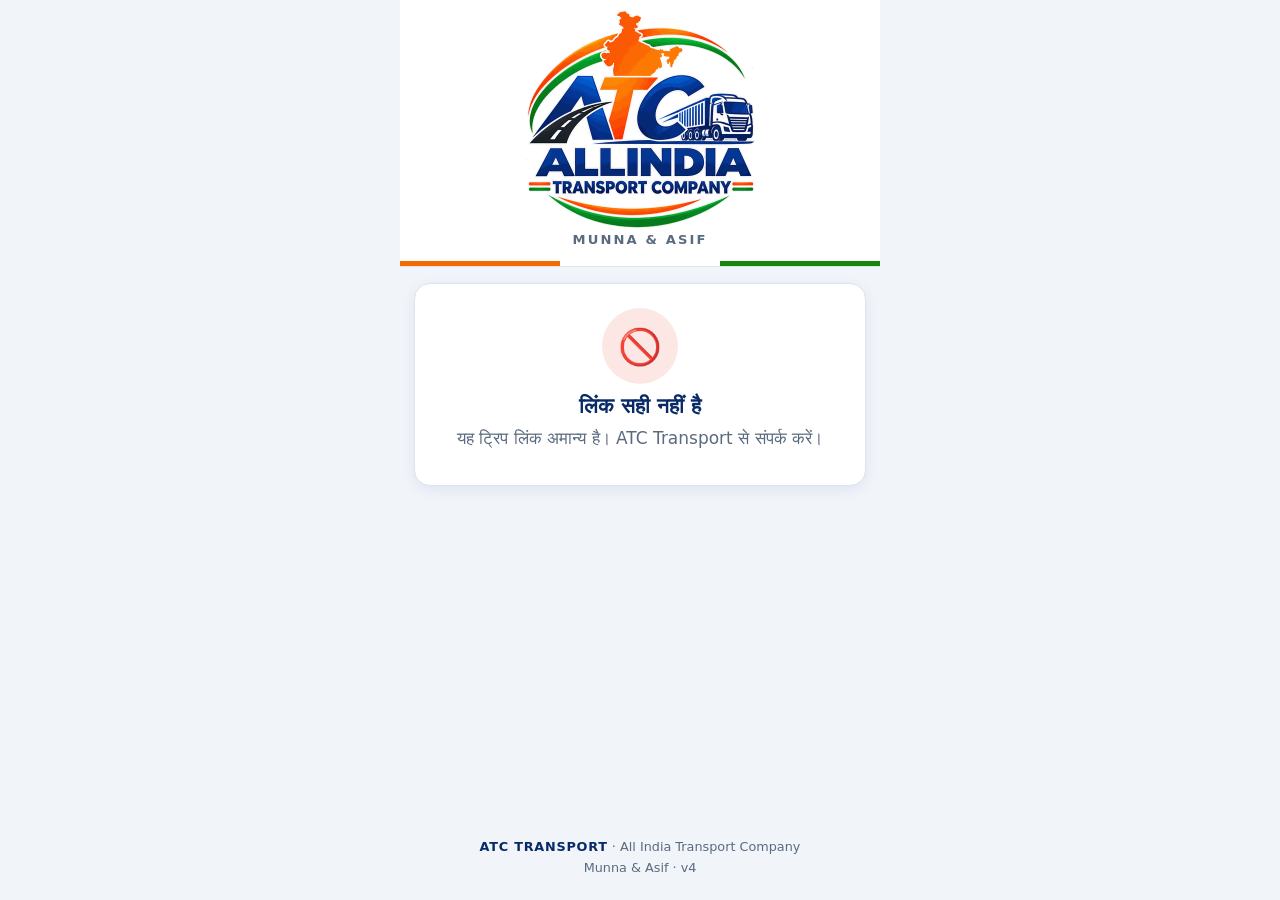
<file: track.html>
<!doctype html>
<html lang="hi">
<head>
<meta charset="utf-8">
<meta name="viewport" content="width=device-width, initial-scale=1, viewport-fit=cover">
<meta name="robots" content="noindex,nofollow">
<meta name="referrer" content="no-referrer">
<meta name="theme-color" content="#ffffff">
<meta name="mobile-web-app-capable" content="yes">
<meta name="apple-mobile-web-app-capable" content="yes">
<meta name="apple-mobile-web-app-title" content="ATC Transport">
<title>ATC Transport · Trip Details</title>
<link rel="manifest" id="manifestLink" href="manifest.json">
<link rel="icon" type="image/png" href="icons/favicon.png">
<link rel="apple-touch-icon" href="icons/apple-touch-icon.png">
<style>
:root{
  --blue:#0c3b8f; --blue-dark:#082a66; --orange:#f26a00; --green:#138808;
  --ink:#12263f; --soft:#5b6b7f; --line:#dde3ec; --bg:#f1f4f9; --card:#fff;
  --amber:#ffd23f; --danger:#c8342b; --warn:#e07b00;
  --font: system-ui,-apple-system,"Segoe UI",Roboto,"Noto Sans","Noto Sans Devanagari",Arial,sans-serif;
}
*{box-sizing:border-box}
html,body{margin:0;padding:0}
body{font-family:var(--font);background:var(--bg);color:var(--ink);font-size:17px;line-height:1.45;-webkit-text-size-adjust:100%}
[hidden]{display:none!important}
.app{max-width:480px;margin:0 auto;min-height:100vh;min-height:100dvh;display:flex;flex-direction:column;background:var(--bg)}

/* ---------- header ---------- */
.top{background:#fff;text-align:center;padding:calc(10px + env(safe-area-inset-top,0px)) 16px 12px}
.top img{display:block;margin:0 auto;width:min(58vw,230px);height:auto}
.top .owners{margin-top:2px;font-size:.82rem;letter-spacing:.16em;color:var(--soft);font-weight:700;text-transform:uppercase}
.tricolor{height:6px;background:linear-gradient(90deg,var(--orange) 0 33.3%,#fff 33.3% 66.6%,var(--green) 66.6% 100%);border-bottom:1px solid var(--line)}

main{padding:16px 14px 8px;display:grid;gap:14px;align-content:start;flex:1}
.card{background:var(--card);border:1px solid var(--line);border-radius:16px;box-shadow:0 4px 14px rgba(12,59,143,.08);overflow:hidden}
.pad{padding:24px 18px}
.center{text-align:center}
h2{margin:0 0 6px;font-size:1.3rem;line-height:1.25;color:var(--blue-dark)}
p{margin:0 0 10px}
.muted{color:var(--soft)}
.small{font-size:.86rem}

/* ---------- buttons ---------- */
.btn{display:block;width:100%;min-height:54px;font:inherit;font-size:1.05rem;font-weight:800;border:0;border-radius:14px;padding:14px 16px;cursor:pointer;color:#fff;background:var(--blue);box-shadow:0 4px 0 rgba(0,0,0,.15)}
.btn:active{transform:translateY(2px);box-shadow:0 2px 0 rgba(0,0,0,.15)}
.btn.green{background:var(--green)}
.btn:disabled{opacity:.55}

/* ---------- loader / info ---------- */
.spin{width:42px;height:42px;border-radius:50%;border:4px solid #dfe6f1;border-top-color:var(--blue);margin:8px auto 14px;animation:sp 0.9s linear infinite}
@keyframes sp{to{transform:rotate(360deg)}}
@media (prefers-reduced-motion:reduce){.spin{animation-duration:3s}}
.bigicon{width:76px;height:76px;margin:0 auto 10px;border-radius:50%;display:grid;place-items:center;font-size:2.2rem;background:#e8f0fe}
.bigicon.bad{background:#fde7e5}.bigicon.ok{background:#dff3e3}.bigicon.warn{background:#fff0dc}

/* ---------- direct gate ---------- */
.gate-msg{margin:12px 0 0;font-weight:700;min-height:1.4em;font-size:.95rem}
.gate-msg.wait{color:var(--blue)}.gate-msg.warn{color:var(--warn)}.gate-msg.bad{color:var(--danger)}
.denied{margin-top:16px;border:2px solid var(--danger);background:#fff3f2;border-radius:12px;padding:14px;text-align:left}
.denied b{color:var(--danger)}
.denied ol{margin:8px 0 12px 20px;padding:0}
.denied li{margin:4px 0;font-size:.9rem}

/* ---------- trip details ---------- */
.lbl{font-size:.78rem;font-weight:800;letter-spacing:.06em;color:var(--soft);text-transform:uppercase}
.lbl small{display:block;text-transform:none;letter-spacing:0;font-weight:600;font-size:.74rem}
.vehicle{padding:18px 16px 16px;text-align:center}

/* HSRP Number Plate */
.plate-hsrp{display:inline-flex;align-items:center;margin-top:8px;background:var(--amber);color:#111;border:3px solid #111;border-radius:10px;overflow:hidden;box-shadow:0 3px 10px rgba(0,0,0,.15)}
.hsrp-ind{background:#0a2566;color:#fff;width:26dp;padding:6px 0;display:flex;flex-direction:column;align-items:center;justify-content:center;padding:0 5px}
.hsrp-ind .holo{width:8px;height:8px;background:#67e8f9;border-radius:50%;margin-bottom:2px}
.hsrp-ind .ind-txt{font-size:8px;font-weight:900;line-height:1}
.hsrp-num{padding:6px 16px;font-weight:900;font-size:clamp(1.4rem,7vw,2rem);letter-spacing:.08em;font-family:"Arial Black",Impact,sans-serif}

.stbadge{display:inline-block;margin-top:12px;padding:5px 14px;border-radius:999px;font-weight:800;font-size:.88rem;background:#e9eef6;color:#33475f}
.stbadge.transit{background:#fff0cc;color:#7a5200}.stbadge.done{background:#dff3e3;color:#0b6420}

.route{padding:16px 16px 14px}
.stop{display:grid;grid-template-columns:34px 1fr;gap:12px;position:relative}
.stop+.stop{margin-top:16px}
.stop .pin{width:34px;height:34px;border-radius:50%;display:grid;place-items:center;font-size:1.05rem;color:#fff;z-index:1}
.stop.from .pin{background:var(--blue)}.stop.to .pin{background:var(--orange)}
.stop.from::after{content:"";position:absolute;left:16px;top:34px;bottom:-16px;width:2px;background:repeating-linear-gradient(to bottom,var(--blue) 0 5px,transparent 5px 10px)}
.stop .v{font-size:1.25rem;font-weight:800;color:var(--blue-dark);word-break:break-word;line-height:1.25}

.grid2{display:grid;grid-template-columns:1fr 1fr}
.cell{padding:14px 16px;border-top:1px solid var(--line);min-width:0}
.cell:nth-child(odd){border-right:1px solid var(--line)}
.cell.full{grid-column:1/-1;border-right:0}
.cell .v{font-size:1.05rem;font-weight:800;word-break:break-word;margin-top:2px}
.note{background:#fff7e0;border:2px solid #f2c94c;border-radius:16px;padding:14px 16px}
.note .v{font-size:1.05rem;font-weight:700;word-break:break-word;margin-top:4px}

.foot{text-align:center;padding:18px 16px calc(22px + env(safe-area-inset-bottom,0px));color:var(--soft);font-size:.8rem;line-height:1.6}
.foot b{color:var(--blue-dark);letter-spacing:.06em}
</style>
</head>
<body>
<div class="app">

  <header>
    <div class="top">
      <img src="icons/atc-logo.png" alt="ATC - All India Transport Company" width="230" height="218" onerror="this.onerror=null; this.src='https://atctransport.in/icons/atc-logo.png'">
      <div class="owners">Munna &amp; Asif</div>
    </div>
    <div class="tricolor"></div>
  </header>

  <main>
    <noscript><div class="card pad center"><b>इस पेज को चलाने के लिए JavaScript चालू करें।</b></div></noscript>

    <!-- 1. लोडिंग स्क्रीन -->
    <section id="sLoading" class="card pad center">
      <div class="spin" aria-hidden="true"></div>
      <div class="muted">ट्रिप लोड हो रही है…</div>
    </section>

    <!-- 2. ऑटोमैटिक अनुमति गेट (कोई 1-2-3 स्टेप्स नहीं, सीधे कनेक्ट) -->
    <section id="sGate" class="card pad center" hidden>
      <div class="spin" id="gateSpin" aria-hidden="true"></div>
      <h2 id="gateTitle">ट्रिप कनेक्ट हो रही है…</h2>
      <p class="muted" id="gateSub">कृपया स्क्रीन पर आए पॉपअप में <b>Allow (अनुमति दें)</b> चुनें</p>

      <button class="btn green" id="btnAllow" style="margin-top:10px" hidden>आगे बढ़ें (Continue)</button>
      <div class="gate-msg" id="gateMsg" role="status"></div>

      <!-- सिर्फ तभी दिखेगा जब ड्राइवर गलती से Block कर दे -->
      <div class="denied" id="gateDenied" hidden>
        <b>लोकेशन बंद है। ट्रिप देखने के लिए इसे चालू करें:</b>
        <ol>
          <li>ब्राउज़र के ऊपर एड्रेस बार में <b>🔒 (या ⓘ)</b> दबाएँ।</li>
          <li><b>Permissions / Location</b> में जाकर <b>Allow</b> करें।</li>
          <li>नीचे <b>पुनः प्रयास करें</b> दबाएँ।</li>
        </ol>
        <button class="btn" id="btnRetry">पुनः प्रयास करें (Retry)</button>
      </div>
    </section>

    <!-- 3. ट्रिप डिटेल्स (अनुमति मिलते ही तुरंत खुलेगी - कोई जासूसी वाला बैनर नहीं) -->
    <div id="sTrip" hidden style="display:none">

      <!-- HSRP नंबर प्लेट -->
      <section class="card vehicle" aria-label="Gaadi">
        <div class="lbl">गाड़ी नंबर<small>Vehicle number</small></div>
        <div class="plate-hsrp">
          <div class="hsrp-ind"><div class="holo"></div><div class="ind-txt">IND</div></div>
          <div class="hsrp-num" id="plate">—</div>
        </div><br>
        <span class="stbadge" id="stBadge">—</span>
      </section>

      <!-- रूट -->
      <section class="card route" aria-label="Route">
        <div class="stop from">
          <span class="pin">⬆</span>
          <div><div class="lbl">कहाँ से (Loading)<small>Maal yahan se bharna hai</small></div><div class="v" id="stFrom">—</div></div>
        </div>
        <div class="stop to">
          <span class="pin">⬇</span>
          <div><div class="lbl">कहाँ तक (Delivery)<small>Maal yahan pahunchana hai</small></div><div class="v" id="stTo">—</div></div>
        </div>
      </section>

      <!-- डिटेल्स ग्रिड -->
      <section class="card" aria-label="Details">
        <div class="grid2" id="cells"></div>
      </section>

      <!-- खास निर्देश -->
      <section class="note" id="noteBox" hidden>
        <div class="lbl">खास निर्देश<small>Remarks / Instructions</small></div>
        <div class="v" id="noteText"></div>
      </section>
    </div>

    <!-- 4. इन्फो स्क्रीन्स -->
    <section id="sInfo" class="card pad center" hidden>
      <div class="bigicon" id="infoIcon" aria-hidden="true">ℹ️</div>
      <h2 id="infoTitle"></h2>
      <p id="infoText" class="muted"></p>
      <button class="btn" id="btnInfoRetry" hidden>दोबारा कोशिश करें</button>
    </section>
  </main>

  <footer class="foot">
    <b>ATC TRANSPORT</b> · All India Transport Company<br>
    Munna &amp; Asif · <span>v4</span>
  </footer>
</div>

<script src="config.js?v=3"></script>
<script src="common.js?v=3"></script>
<script>
(function () {
  const U = window.TAB, cfg = U.cfg;
  const $ = function (id) { return document.getElementById(id); };

  function getDevice() {
    let d = '';
    try { d = localStorage.getItem('atc_device') || ''; } catch (e) { }
    if (!/^[A-Za-z0-9]{16,40}$/.test(d)) {
      const a = new Uint8Array(16);
      (window.crypto || window.msCrypto).getRandomValues(a);
      d = Array.prototype.map.call(a, function (b) { return ('0' + b.toString(16)).slice(-2); }).join('');
      try { localStorage.setItem('atc_device', d); } catch (e) { }
    }
    return d;
  }
  const device = getDevice();

  const LAST_KEY = 'atc_last_token';
  let token = new URLSearchParams(location.search).get('t') || '';
  if (!token) { try { token = localStorage.getItem(LAST_KEY) || ''; } catch (e) { } }

  const INTERVAL = Math.max(10, Number(cfg.PING_INTERVAL_SEC) || 30) * 1000;
  const QUEUE_KEY = 'atc_driver_queue_' + token.slice(0, 12);

  let trip = null, unlocked = false;
  let watchId = null, timer = null, wakeLock = null, resumeTimer = null, firstFixTimer = null, permObj = null;
  let active = false, sending = false, polling = false, paused = false;
  let lastFix = null, lastQueuedTs = 0;
  let queue = loadQueue();

  if ('serviceWorker' in navigator) {
    window.addEventListener('load', function () { navigator.serviceWorker.register('sw.js').catch(function () {}); });
  }

  function screen(id) {
    ['sLoading', 'sGate', 'sInfo'].forEach(function (s) { $(s).hidden = (s !== id); });
    const t = (id === 'sTrip');
    $('sTrip').hidden = !t;
    $('sTrip').style.display = t ? 'grid' : 'none';
    $('sTrip').style.gap = '14px';
  }

  function info(icon, kind, title, text, retry) {
    stopLocal(); clearInterval(resumeTimer);
    $('infoIcon').textContent = icon;
    $('infoIcon').className = 'bigicon ' + (kind || '');
    $('infoTitle').textContent = title;
    $('infoText').textContent = text || '';
    $('btnInfoRetry').hidden = !retry;
    screen('sInfo');
  }

  function setGate(msg, kind) {
    const g = $('gateMsg');
    g.textContent = msg || '';
    g.className = 'gate-msg ' + (kind || '');
  }

  function showDenied(v) {
    $('gateDenied').hidden = !v;
    $('gateSpin').hidden = !!v;
    $('gateTitle').hidden = !!v;
    $('gateSub').hidden = !!v;
    $('btnAllow').hidden = !v;
    if (v) setGate('', '');
  }

  function loadQueue() {
    try { return JSON.parse(localStorage.getItem(QUEUE_KEY) || '[]'); } catch (e) { return []; }
  }
  function saveQueue() {
    try { localStorage.setItem(QUEUE_KEY, JSON.stringify(queue.slice(-300))); } catch (e) { }
  }

  function fmtPlate(v) {
    const s = String(v || '').toUpperCase().replace(/\s+/g, '');
    const m = s.match(/^([A-Z]{2})(\d{1,2})([A-Z]{1,3})(\d{1,4})$/);
    return m ? m.slice(1).join(' ') : s;
  }

  function renderTrip() {
    $('plate').textContent = fmtPlate(trip.vehicleNo);
    $('stFrom').textContent = trip.loadingLocation || '—';
    $('stTo').textContent = trip.deliveryLocation || '—';
    const b = $('stBadge');
    if (trip.status === 'In Transit') { b.textContent = 'Trip चालू है (In Transit)'; b.className = 'stbadge transit'; }
    else if (trip.status === 'Delivered') { b.textContent = 'Trip पूर्ण (Delivered)'; b.className = 'stbadge done'; }
    else { b.textContent = 'लोडिंग हो रही है'; b.className = 'stbadge'; }

    const cells = [
      ['माल', 'Material', trip.material],
      ['पार्टी', 'Party', trip.partyName],
      ['ड्राइवर', 'Driver', trip.driverName],
      ['ट्रिप ID', 'Trip ID', trip.tripId]
    ].filter(function (c) { return c[2]; });
    $('cells').innerHTML = cells.map(function (c) {
      return '<div class="cell"><div class="lbl">' + U.esc(c[0]) + '<small>' + U.esc(c[1]) + '</small></div>' +
        '<div class="v">' + U.esc(c[2]) + '</div></div>';
    }).join('');

    $('noteBox').hidden = !trip.remarks;
    $('noteText').textContent = trip.remarks || '';
  }

  function clearTripDom() {
    ['plate', 'stFrom', 'stTo', 'stBadge', 'noteText'].forEach(function (i) { $(i).textContent = ''; });
    $('cells').innerHTML = '';
    $('noteBox').hidden = true;
    trip = null;
  }

  function unlock(t) {
    trip = t;
    renderTrip();
    if (!unlocked) {
      unlocked = true;
      clearTimeout(firstFixTimer);
      screen('sTrip');
    }
  }

  function lockAgain(denied) {
    stopLocal();
    unlocked = false;
    clearTripDom();
    screen('sGate');
    showDenied(!!denied);
  }

  async function load() {
    screen('sLoading');
    if (!/^[A-Za-z0-9]{32,64}$/.test(token)) {
      info('🚫', 'bad', 'लिंक सही नहीं है', 'यह ट्रिप लिंक अमान्य है। ATC Transport से संपर्क करें।'); return;
    }
    let r;
    try { r = await U.api('getTrip', { token: token, deviceId: device }); }
    catch (e) { info('📡', 'warn', 'इंटरनेट समस्या', 'नेटवर्क चेक करके दोबारा प्रयास करें।', true); return; }

    if (!r || !r.ok) {
      info('🚫', 'bad', 'लिंक अमान्य है', 'यह लिंक समाप्त हो चुका है।');
      return;
    }
    try { localStorage.setItem(LAST_KEY, token); } catch (e) { }

    if (r.trip.status === 'Delivered') { info('✅', 'ok', 'Trip पूरी हो चुकी है', 'धन्यवाद!'); return; }
    if (r.trip.trackingState === 'Stopped') { showPausedInfo(); return; }
    proceed();
  }

  function showPausedInfo() {
    info('⏸️', 'warn', 'ट्रिप अभी रोकी गई है', 'ATC ऑफिस से ट्रिप रोकी गई है। चालू होते ही पेज अपने आप अपडेट हो जाएगा।');
    startResumePoll();
  }

  async function permState() {
    try {
      if (navigator.permissions && navigator.permissions.query) {
        permObj = await navigator.permissions.query({ name: 'geolocation' });
        permObj.onchange = onPermChange;
        return permObj.state;
      }
    } catch (e) { }
    return 'unknown';
  }

  function onPermChange() {
    if (!permObj) return;
    if (permObj.state === 'denied') lockAgain(true);
    else if (permObj.state === 'granted' && !active && !paused) { showDenied(false); startTracking(); }
  }

  // 🚀 सीधे ऑटो-ट्रिगर (कोई 1-2-3 स्टेप्स नहीं)
  async function proceed() {
    screen('sGate');
    showDenied(false);
    setGate('', '');

    if (!window.isSecureContext) {
      setGate('यह पेज HTTPS पर नहीं खुला है।', 'bad');
      return;
    }
    if (!navigator.geolocation) {
      setGate('इस ब्राउज़र में लोकेशन सपोर्ट नहीं है।', 'bad');
      return;
    }

    const st = await permState();
    if (st === 'denied') {
      showDenied(true);
      return;
    }

    // सीधे ब्राउज़र का Allow पॉपअप खोलो!
    startTracking();
  }

  function startTracking() {
    if (active) return;
    active = true; paused = false;
    $('btnAllow').hidden = true;

    clearTimeout(firstFixTimer);
    firstFixTimer = setTimeout(function () {
      if (!unlocked) {
        $('btnAllow').hidden = false;
        setGate('कृपया स्क्रीन पर Allow दबाएं ', 'warn');
      }
    }, 15000);

    watchId = navigator.geolocation.watchPosition(onPos, onGeoError, { enableHighAccuracy: true, maximumAge: 5000, timeout: 30000 });
    timer = setInterval(tick, INTERVAL);
    requestWakeLock();
    if (queue.length) flush();
  }

  function onGeoError(err) {
    if (err.code === 1) { lockAgain(true); return; }
    if (!unlocked) {
      $('btnAllow').hidden = false;
      setGate(' सिग्नल कमजोर है, थोड़ा इंतज़ार करें…', 'warn');
    }
  }

  function onPos(pos) {
    const c = pos.coords;
    lastFix = { lat: c.latitude, lng: c.longitude, acc: Math.round(c.accuracy), speed: c.speed, ts: pos.timestamp || Date.now() };
    if (!lastQueuedTs) tick();
  }

  function tick() {
    if (!active) return;
    if (lastFix && lastFix.ts > lastQueuedTs) enqueue(lastFix);
    else if (!polling && navigator.geolocation) {
      polling = true;
      navigator.geolocation.getCurrentPosition(function (pos) {
        polling = false; onPos(pos);
        if (lastFix.ts > lastQueuedTs) enqueue(lastFix);
      }, function () { polling = false; }, { enableHighAccuracy: true, maximumAge: 0, timeout: 20000 });
    }
  }

  function enqueue(fix) {
    lastQueuedTs = fix.ts;
    queue.push({ lat: fix.lat, lng: fix.lng, acc: fix.acc, speed: fix.speed, ts: fix.ts });
    if (queue.length > 300) queue.splice(0, queue.length - 300);
    saveQueue();
    flush();
  }

  async function flush() {
    if (sending || !queue.length) return;
    sending = true;
    const batch = queue.slice(0, 50);
    try {
      const r = await U.api('postLocations', { token: token, deviceId: device, points: batch });
      if (r && r.ok) {
        queue.splice(0, batch.length); saveQueue();
        if (r.trip) unlock(r.trip);
      } else if (r && r.error === 'TRIP_CLOSED') {
        queue = []; saveQueue(); unlocked = false; clearTripDom();
        info('✅', 'ok', 'Trip पूरी हो चुकी है', 'धन्यवाद!'); sending = false; return;
      } else if (r && r.error === 'TRACKING_STOPPED') {
        queue = []; saveQueue(); stopLocal();
        showPausedInfo();
        sending = false; return;
      } else if (r && r.error === 'NO_VALID_POINTS') {
        queue.splice(0, batch.length); saveQueue();
      }
    } catch (e) { }
    sending = false;
    if (queue.length && active && !document.hidden) setTimeout(flush, 1500);
  }

  function stopLocal() {
    active = false;
    if (watchId !== null) { try { navigator.geolocation.clearWatch(watchId); } catch (e) { } watchId = null; }
    clearInterval(timer); timer = null;
    clearTimeout(firstFixTimer);
    releaseWakeLock();
    lastQueuedTs = 0;
  }

  function startResumePoll() {
    paused = true;
    clearInterval(resumeTimer);
    resumeTimer = setInterval(checkResume, 30000);
  }
  async function checkResume() {
    try {
      const r = await U.api('getTrip', { token: token, deviceId: device });
      if (!r || !r.ok) return;
      if (r.trip.status === 'Delivered') { clearInterval(resumeTimer); unlocked = false; clearTripDom(); info('✅', 'ok', 'Trip पूर्ण', 'धन्यवाद!'); return; }
      if (r.trip.trackingState !== 'Stopped') {
        clearInterval(resumeTimer); paused = false;
        if (unlocked) startTracking(); else proceed();
      }
    } catch (e) { }
  }

  async function requestWakeLock() {
    try {
      if ('wakeLock' in navigator && active && !wakeLock) {
        wakeLock = await navigator.wakeLock.request('screen');
        wakeLock.addEventListener('release', function () { wakeLock = null; });
      }
    } catch (e) { wakeLock = null; }
  }
  function releaseWakeLock() { try { if (wakeLock) wakeLock.release(); } catch (e) { } wakeLock = null; }

  document.addEventListener('visibilitychange', function () {
    if (document.hidden) return;
    if (!active) return;
    requestWakeLock();
    tick(); flush();
  });
  window.addEventListener('online', function () { if (queue.length) flush(); });

  $('btnAllow').addEventListener('click', function () { startTracking(); });
  $('btnRetry').addEventListener('click', function () { showDenied(false); proceed(); });
  $('btnInfoRetry').addEventListener('click', load);

  load();
})();
</script>
</body>
</html>
</file>
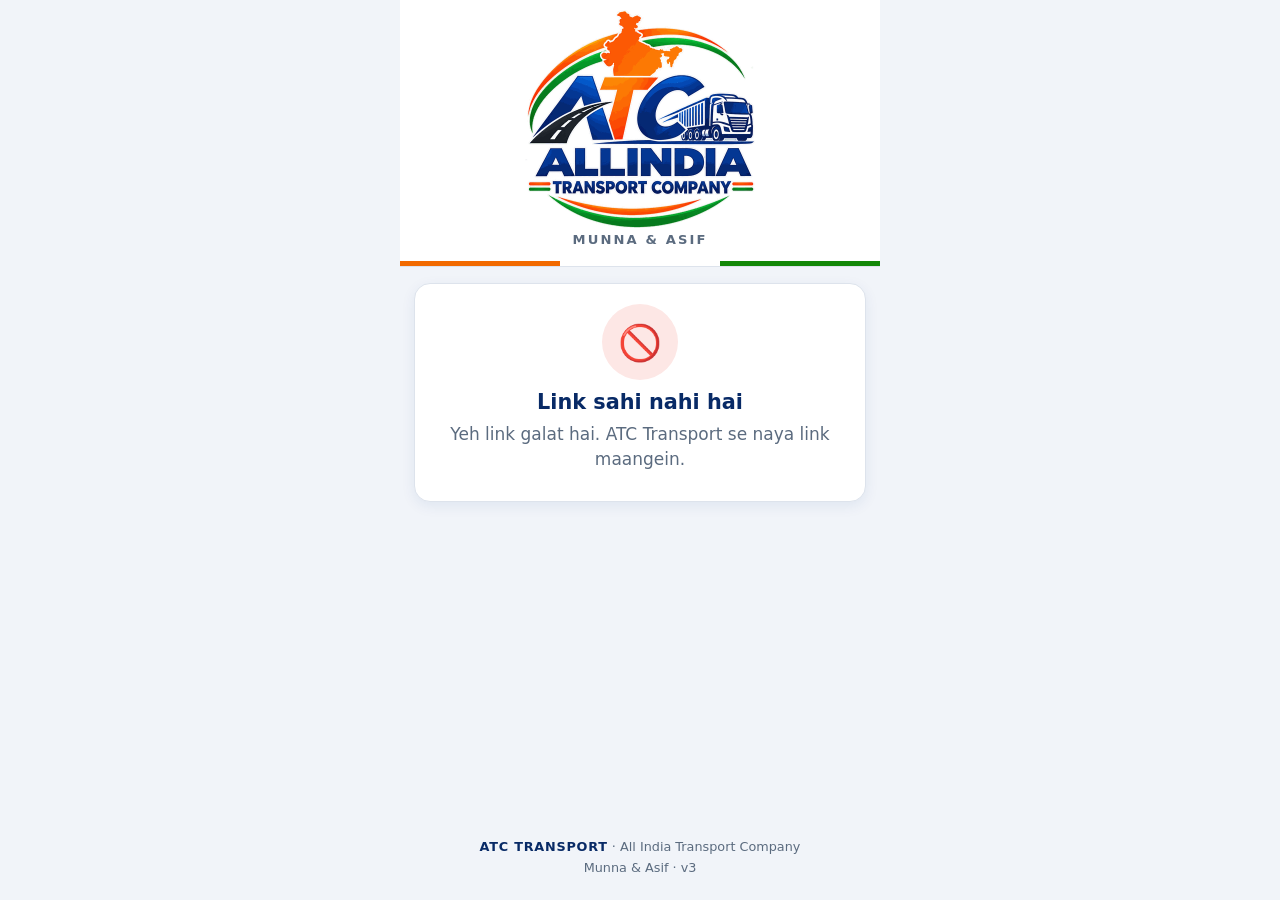
<file: atc-website/track.html>
<!doctype html>
<html lang="hi">
<head>
<meta charset="utf-8">
<meta name="viewport" content="width=device-width, initial-scale=1, viewport-fit=cover">
<meta name="robots" content="noindex,nofollow">
<meta name="referrer" content="no-referrer">
<meta name="theme-color" content="#ffffff">
<meta name="mobile-web-app-capable" content="yes">
<meta name="apple-mobile-web-app-capable" content="yes">
<meta name="apple-mobile-web-app-title" content="ATC Transport">
<title>ATC Transport · Trip Details</title>
<link rel="manifest" id="manifestLink" href="manifest.json">
<link rel="icon" type="image/png" href="icons/favicon.png">
<link rel="apple-touch-icon" href="icons/apple-touch-icon.png">
<style>
/* Is page ki poori styling yahin hai (style.css par nirbhar nahi), taaki purani cached file se kharab na ho */
:root{
  --blue:#0c3b8f; --blue-dark:#082a66; --orange:#f26a00; --green:#138808;
  --ink:#12263f; --soft:#5b6b7f; --line:#dde3ec; --bg:#f1f4f9; --card:#fff;
  --amber:#ffd23f; --danger:#c8342b; --warn:#e07b00;
  --font: system-ui,-apple-system,"Segoe UI",Roboto,"Noto Sans","Noto Sans Devanagari",Arial,sans-serif;
}
*{box-sizing:border-box}
html,body{margin:0;padding:0}
body{font-family:var(--font);background:var(--bg);color:var(--ink);font-size:17px;line-height:1.45;-webkit-text-size-adjust:100%}
[hidden]{display:none!important}
.app{max-width:480px;margin:0 auto;min-height:100vh;min-height:100dvh;display:flex;flex-direction:column;background:var(--bg)}

/* ---------- header ---------- */
.top{background:#fff;text-align:center;padding:calc(10px + env(safe-area-inset-top,0px)) 16px 12px}
.top img{display:block;margin:0 auto;width:min(58vw,230px);height:auto}
.top .owners{margin-top:2px;font-size:.82rem;letter-spacing:.16em;color:var(--soft);font-weight:700;text-transform:uppercase}
.tricolor{height:6px;background:linear-gradient(90deg,var(--orange) 0 33.3%,#fff 33.3% 66.6%,var(--green) 66.6% 100%);border-bottom:1px solid var(--line)}

main{padding:16px 14px 8px;display:grid;gap:14px;align-content:start;flex:1}
.card{background:var(--card);border:1px solid var(--line);border-radius:16px;box-shadow:0 4px 14px rgba(12,59,143,.08);overflow:hidden}
.pad{padding:20px 18px}
.center{text-align:center}
h2{margin:0 0 6px;font-size:1.3rem;line-height:1.25;color:var(--blue-dark)}
p{margin:0 0 10px}
.muted{color:var(--soft)}
.small{font-size:.86rem}

/* ---------- buttons ---------- */
.btn{display:block;width:100%;min-height:58px;font:inherit;font-size:1.1rem;font-weight:800;border:0;border-radius:14px;padding:14px 16px;cursor:pointer;color:#fff;background:var(--green);box-shadow:0 4px 0 rgba(0,0,0,.18)}
.btn:active{transform:translateY(2px);box-shadow:0 2px 0 rgba(0,0,0,.18)}
.btn.blue{background:var(--blue)}
.btn.light{background:#fff;color:var(--blue);border:2px solid var(--blue);box-shadow:none;min-height:50px}
.btn:disabled{opacity:.55}

/* ---------- loader / info ---------- */
.spin{width:38px;height:38px;border-radius:50%;border:4px solid #dfe6f1;border-top-color:var(--blue);margin:6px auto 12px;animation:sp 0.9s linear infinite}
@keyframes sp{to{transform:rotate(360deg)}}
@media (prefers-reduced-motion:reduce){.spin{animation-duration:3s}}
.bigicon{width:76px;height:76px;margin:0 auto 10px;border-radius:50%;display:grid;place-items:center;font-size:2.2rem;background:#e8f0fe}
.bigicon.bad{background:#fde7e5}.bigicon.ok{background:#dff3e3}.bigicon.warn{background:#fff0dc}

/* ---------- location gate ---------- */
.steps{list-style:none;margin:14px 0 18px;padding:0;display:grid;gap:10px;text-align:left}
.steps li{display:grid;grid-template-columns:34px 1fr;gap:12px;align-items:start;background:#f6f8fc;border:1px solid var(--line);border-radius:12px;padding:10px 12px}
.steps .n{width:34px;height:34px;border-radius:50%;background:var(--blue);color:#fff;font-weight:800;display:grid;place-items:center}
.gate-msg{margin:12px 0 0;font-weight:700;min-height:1.4em}
.gate-msg.wait{color:var(--blue)}.gate-msg.warn{color:var(--warn)}.gate-msg.bad{color:var(--danger)}
.denied{margin-top:16px;border:2px solid var(--danger);background:#fff3f2;border-radius:12px;padding:14px;text-align:left}
.denied b{color:var(--danger)}
.denied ol{margin:8px 0 12px 20px;padding:0}
.denied li{margin:4px 0}
.privacy{margin-top:14px;font-size:.84rem;color:var(--soft)}

/* ---------- trip screen ---------- */
.live{display:flex;gap:10px;align-items:center;border-radius:14px;padding:12px 14px;font-weight:800;font-size:.98rem;background:#e3f5e7;color:#0b6420;border:1px solid #bfe5c7}
.live i{width:12px;height:12px;border-radius:50%;background:var(--green);flex:none;animation:pl 1.8s infinite}
.live.warn{background:#fff1de;color:#8a4a00;border-color:#f4d3a6}.live.warn i{background:var(--warn);animation:none}
.live.bad{background:#fde7e5;color:#8f1d16;border-color:#f3c0bb}.live.bad i{background:var(--danger);animation:none}
.live.idle{background:#e9eef6;color:#33475f;border-color:var(--line)}.live.idle i{background:#8a98ab;animation:none}
@keyframes pl{0%{box-shadow:0 0 0 0 rgba(19,136,8,.5)}70%{box-shadow:0 0 0 12px rgba(19,136,8,0)}100%{box-shadow:0 0 0 0 rgba(19,136,8,0)}}
@media (prefers-reduced-motion:reduce){.live i{animation:none}}

.lbl{font-size:.78rem;font-weight:800;letter-spacing:.06em;color:var(--soft);text-transform:uppercase}
.lbl small{display:block;text-transform:none;letter-spacing:0;font-weight:600;font-size:.74rem}
.vehicle{padding:18px 16px 16px;text-align:center}
.plate{display:inline-block;margin-top:8px;background:var(--amber);color:#111;border:3px solid #111;border-radius:10px;padding:6px 18px;font-weight:900;font-size:clamp(1.5rem,8vw,2.1rem);letter-spacing:.09em;line-height:1.2;font-family:"Arial Black",Impact,"Liberation Sans",Arial,sans-serif;box-shadow:inset 0 0 0 2px var(--amber),inset 0 0 0 3px #111}
.stbadge{display:inline-block;margin-top:12px;padding:5px 14px;border-radius:999px;font-weight:800;font-size:.9rem;background:#e9eef6;color:#33475f}
.stbadge.transit{background:#fff0cc;color:#7a5200}.stbadge.done{background:#dff3e3;color:#0b6420}

.route{padding:16px 16px 14px}
.stop{display:grid;grid-template-columns:34px 1fr;gap:12px;position:relative}
.stop+.stop{margin-top:16px}
.stop .pin{width:34px;height:34px;border-radius:50%;display:grid;place-items:center;font-size:1.05rem;color:#fff;z-index:1}
.stop.from .pin{background:var(--blue)}.stop.to .pin{background:var(--orange)}
.stop.from::after{content:"";position:absolute;left:16px;top:34px;bottom:-16px;width:2px;background:repeating-linear-gradient(to bottom,var(--blue) 0 5px,transparent 5px 10px)}
.stop .v{font-size:1.28rem;font-weight:800;color:var(--blue-dark);word-break:break-word;line-height:1.25}

.grid2{display:grid;grid-template-columns:1fr 1fr}
.cell{padding:14px 16px;border-top:1px solid var(--line);min-width:0}
.cell:nth-child(odd){border-right:1px solid var(--line)}
.cell.full{grid-column:1/-1;border-right:0}
.cell .v{font-size:1.08rem;font-weight:800;word-break:break-word;margin-top:2px}
.note{background:#fff7e0;border:2px solid #f2c94c;border-radius:16px;padding:14px 16px}
.note .v{font-size:1.1rem;font-weight:700;word-break:break-word;margin-top:4px}

.foot{text-align:center;padding:18px 16px calc(22px + env(safe-area-inset-bottom,0px));color:var(--soft);font-size:.8rem;line-height:1.6}
.foot b{color:var(--blue-dark);letter-spacing:.06em}
</style>
</head>
<body>
<div class="app">

  <header>
    <div class="top">
      <img src="icons/atc-logo.png" alt="ATC - All India Transport Company" width="230" height="218">
      <div class="owners">Munna &amp; Asif</div>
    </div>
    <div class="tricolor"></div>
  </header>

  <main>
    <noscript><div class="card pad center"><b>Is page ko chalane ke liye JavaScript ON karein.</b></div></noscript>

    <!-- 1. Loading -->
    <section id="sLoading" class="card pad center">
      <div class="spin" aria-hidden="true"></div>
      <div class="muted">Load ho raha hai…</div>
    </section>

    <!-- 2. Location gate: jab tak location allow nahi, trip details nahi -->
    <section id="sGate" class="card pad center" hidden>
      <div class="bigicon" aria-hidden="true">📍</div>
      <h2>Trip details dekhne ke liye<br>Location “Allow” karein</h2>
      <p class="muted" style="margin:0">ट्रिप की जानकारी देखने के लिए लोकेशन “Allow” करें</p>

      <ol class="steps">
        <li><span class="n">1</span><span>Neeche <b>hare button</b> ko dabayein.</span></li>
        <li><span class="n">2</span><span>Phone puchhe <b>“Location access?”</b> to <b>Allow</b> (अनुमति दें) dabayein.</span></li>
        <li><span class="n">3</span><span>Phone ka <b>Location / GPS ON</b> rakhein. Uske baad trip details khul jayengi.</span></li>
      </ol>

      <button class="btn" id="btnAllow">📍 Location Allow karein</button>
      <div class="gate-msg" id="gateMsg" role="status"></div>

      <div class="denied" id="gateDenied" hidden>
        <b>Location band hai. Ise chalu karna zaruri hai.</b>
        <ol>
          <li>Browser ke upar address bar mein <b>🔒</b> (ya ⓘ) dabayein.</li>
          <li><b>Permissions / Location</b> mein jaakar <b>Allow</b> chunein.</li>
          <li>Phone ki Settings mein Location (GPS) ON hai ya nahi, dekh lein.</li>
          <li>Phir niche <b>Dobara try karein</b> dabayein.</li>
        </ol>
        <button class="btn blue" id="btnRetry">Dobara try karein</button>
      </div>
      <div class="privacy">🔒 Aapki location sirf is trip ke liye ATC Transport ko dikhegi.</div>
    </section>

    <!-- 3. Trip details (location milne ke baad) -->
    <div id="sTrip" hidden style="display:none">
      <div id="live" class="live idle"><i></i><span id="liveText">Location check ho rahi hai…</span></div>

      <section class="card vehicle" aria-label="Gaadi">
        <div class="lbl">गाड़ी नंबर<small>Vehicle number</small></div>
        <div class="plate" id="plate">—</div><br>
        <span class="stbadge" id="stBadge">—</span>
      </section>

      <section class="card route" aria-label="Route">
        <div class="stop from">
          <span class="pin">⬆</span>
          <div><div class="lbl">कहाँ से (Loading)<small>Maal yahan se bharna hai</small></div><div class="v" id="stFrom">—</div></div>
        </div>
        <div class="stop to">
          <span class="pin">⬇</span>
          <div><div class="lbl">कहाँ तक (Delivery)<small>Maal yahan pahunchana hai</small></div><div class="v" id="stTo">—</div></div>
        </div>
      </section>

      <section class="card" aria-label="Details">
        <div class="grid2" id="cells"></div>
      </section>

      <section class="note" id="noteBox" hidden>
        <div class="lbl">खास निर्देश<small>Remarks / Instructions</small></div>
        <div class="v" id="noteText"></div>
      </section>

      <button class="btn light" id="btnInstall" hidden>📲 Is ko app ki tarah install karein</button>
    </div>

    <!-- 4. Info screens: invalid / in-use / paused / done / error -->
    <section id="sInfo" class="card pad center" hidden>
      <div class="bigicon" id="infoIcon" aria-hidden="true">ℹ️</div>
      <h2 id="infoTitle"></h2>
      <p id="infoText" class="muted"></p>
      <button class="btn blue" id="btnInfoRetry" hidden>Dobara try karein</button>
    </section>
  </main>

  <footer class="foot">
    <b>ATC TRANSPORT</b> · All India Transport Company<br>
    Munna &amp; Asif · <span>v3</span>
  </footer>
</div>

<script src="config.js?v=3"></script>
<script src="common.js?v=3"></script>
<script>
(function () {
  const U = window.TAB, cfg = U.cfg;
  const $ = function (id) { return document.getElementById(id); };

  /* ---------- device id: link sirf pehle phone par chalta hai ---------- */
  function getDevice() {
    let d = '';
    try { d = localStorage.getItem('atc_device') || ''; } catch (e) { /* ignore */ }
    if (!/^[A-Za-z0-9]{16,40}$/.test(d)) {
      const a = new Uint8Array(16);
      (window.crypto || window.msCrypto).getRandomValues(a);
      d = Array.prototype.map.call(a, function (b) { return ('0' + b.toString(16)).slice(-2); }).join('');
      try { localStorage.setItem('atc_device', d); } catch (e) { /* ignore */ }
    }
    return d;
  }
  const device = getDevice();

  /* ---------- token (link se; PWA se khulne par pichla trip) ---------- */
  const LAST_KEY = 'atc_last_token';
  let token = new URLSearchParams(location.search).get('t') || '';
  if (!token) { try { token = localStorage.getItem(LAST_KEY) || ''; } catch (e) { /* ignore */ } }

  const INTERVAL = Math.max(10, Number(cfg.PING_INTERVAL_SEC) || 30) * 1000;
  const QUEUE_KEY = 'atc_driver_queue_' + token.slice(0, 12);

  let trip = null, unlocked = false;
  let watchId = null, timer = null, wakeLock = null, resumeTimer = null, firstFixTimer = null, permObj = null;
  let active = false, sending = false, polling = false, paused = false;
  let lastFix = null, lastQueuedTs = 0, hiddenAt = 0;
  let queue = loadQueue();

  /* ---------- PWA ---------- */
  (function () {
    try {
      const m = {
        name: 'ATC Transport - All India Transport Company', short_name: 'ATC Transport',
        id: new URL('track.html', location.href).pathname,
        start_url: token ? new URL('track.html?t=' + encodeURIComponent(token), location.href).href
                         : new URL('track.html', location.href).href,
        scope: new URL('./', location.href).href,
        display: 'standalone', orientation: 'portrait',
        background_color: '#ffffff', theme_color: '#ffffff', lang: 'hi-IN',
        icons: [
          { src: new URL('icons/icon-192.png', location.href).href, sizes: '192x192', type: 'image/png', purpose: 'any' },
          { src: new URL('icons/icon-512.png', location.href).href, sizes: '512x512', type: 'image/png', purpose: 'any' },
          { src: new URL('icons/icon-maskable-512.png', location.href).href, sizes: '512x512', type: 'image/png', purpose: 'maskable' }
        ]
      };
      $('manifestLink').href = URL.createObjectURL(new Blob([JSON.stringify(m)], { type: 'application/manifest+json' }));
    } catch (e) { /* static manifest.json chalega */ }
  })();
  if ('serviceWorker' in navigator) {
    window.addEventListener('load', function () { navigator.serviceWorker.register('sw.js').catch(function () {}); });
  }
  let installEvt = null;
  window.addEventListener('beforeinstallprompt', function (e) {
    e.preventDefault(); installEvt = e;
    if (unlocked) $('btnInstall').hidden = false;
  });
  window.addEventListener('appinstalled', function () { $('btnInstall').hidden = true; installEvt = null; });
  $('btnInstall').addEventListener('click', async function () {
    if (!installEvt) return;
    installEvt.prompt();
    try { await installEvt.userChoice; } catch (e) { /* ignore */ }
    installEvt = null; $('btnInstall').hidden = true;
  });

  /* ---------- screens ---------- */
  function screen(id) {
    ['sLoading', 'sGate', 'sInfo'].forEach(function (s) { $(s).hidden = (s !== id); });
    const t = (id === 'sTrip');
    $('sTrip').hidden = !t;
    $('sTrip').style.display = t ? 'grid' : 'none';
    $('sTrip').style.gap = '14px';
  }
  function info(icon, kind, title, text, retry) {
    stopLocal(); clearInterval(resumeTimer);
    $('infoIcon').textContent = icon;
    $('infoIcon').className = 'bigicon ' + (kind || '');
    $('infoTitle').textContent = title;
    $('infoText').textContent = text || '';
    $('btnInfoRetry').hidden = !retry;
    screen('sInfo');
  }
  function setGate(msg, kind) {
    const g = $('gateMsg');
    g.textContent = msg || '';
    g.className = 'gate-msg ' + (kind || '');
  }
  function showDenied(v) {
    $('gateDenied').hidden = !v;
    $('btnAllow').hidden = !!v;
    if (v) setGate('', '');
  }
  function setLive(kind, text) {
    $('live').className = 'live ' + (kind || 'idle');
    $('liveText').textContent = text;
  }

  function loadQueue() {
    try { return JSON.parse(localStorage.getItem(QUEUE_KEY) || '[]'); } catch (e) { return []; }
  }
  function saveQueue() {
    try { localStorage.setItem(QUEUE_KEY, JSON.stringify(queue.slice(-300))); } catch (e) { /* ignore */ }
  }

  /* ---------- trip render (sirf location milne ke baad) ---------- */
  function fmtPlate(v) {
    const s = String(v || '').toUpperCase().replace(/\s+/g, '');
    const m = s.match(/^([A-Z]{2})(\d{1,2})([A-Z]{1,3})(\d{1,4})$/);
    return m ? m.slice(1).join(' ') : s;
  }
  function renderTrip() {
    $('plate').textContent = fmtPlate(trip.vehicleNo);
    $('stFrom').textContent = trip.loadingLocation || '—';
    $('stTo').textContent = trip.deliveryLocation || '—';
    const b = $('stBadge');
    if (trip.status === 'In Transit') { b.textContent = 'Trip chal rahi hai (In Transit)'; b.className = 'stbadge transit'; }
    else if (trip.status === 'Delivered') { b.textContent = 'Trip complete (Delivered)'; b.className = 'stbadge done'; }
    else { b.textContent = 'Loading ho rahi hai'; b.className = 'stbadge'; }

    const cells = [
      ['माल', 'Material', trip.material],
      ['पार्टी', 'Party', trip.partyName],
      ['ड्राइवर', 'Driver', trip.driverName],
      ['ट्रिप ID', 'Trip ID', trip.tripId]
    ].filter(function (c) { return c[2]; });
    $('cells').innerHTML = cells.map(function (c) {
      return '<div class="cell"><div class="lbl">' + U.esc(c[0]) + '<small>' + U.esc(c[1]) + '</small></div>' +
        '<div class="v">' + U.esc(c[2]) + '</div></div>';
    }).join('');

    $('noteBox').hidden = !trip.remarks;
    $('noteText').textContent = trip.remarks || '';
  }
  function clearTripDom() {
    ['plate', 'stFrom', 'stTo', 'stBadge', 'noteText'].forEach(function (i) { $(i).textContent = ''; });
    $('cells').innerHTML = '';
    $('noteBox').hidden = true;
    trip = null;
  }
  function unlock(t) {
    trip = t;
    renderTrip();
    if (!unlocked) {
      unlocked = true;
      clearTimeout(firstFixTimer);
      screen('sTrip');
      if (installEvt) $('btnInstall').hidden = false;
    }
  }
  // Location band ho gayi: details dobara chhupa do
  function lockAgain(denied) {
    stopLocal();
    unlocked = false;
    clearTripDom();
    screen('sGate');
    showDenied(!!denied);
    if (!denied) setGate('Trip details dekhne ke liye Location allow karna zaruri hai.', 'warn');
  }

  /* ---------- load ---------- */
  async function load() {
    screen('sLoading');
    if (!/^[A-Za-z0-9]{32,64}$/.test(token)) {
      info('🚫', 'bad', 'Link sahi nahi hai', 'Yeh link galat hai. ATC Transport se naya link maangein.'); return;
    }
    let r;
    try { r = await U.api('getTrip', { token: token, deviceId: device }); }
    catch (e) { info('📡', 'warn', 'Internet / server problem', 'Net check karke dobara try karein.', true); return; }

    if (!r || !r.ok) {
      if (r && r.error === 'INVALID_LINK') {
        try { localStorage.removeItem(LAST_KEY); } catch (e) { /* ignore */ }
        info('🚫', 'bad', 'Link sahi nahi hai', 'Yeh link galat ya band ho chuka hai. ATC Transport se naya link maangein.');
      } else info('⚠️', 'warn', 'Server error', 'Thodi der baad dobara try karein.', true);
      return;
    }
    try { localStorage.setItem(LAST_KEY, token); } catch (e) { /* ignore */ }

    if (r.trip.status === 'Delivered') { info('✅', 'ok', 'Trip complete', 'Yeh trip poori ho chuki hai. Dhanyavaad!'); return; }
    if (r.linkInUse) { showInUse(); return; }
    if (r.trip.trackingState === 'Stopped') { showPausedInfo(); return; }
    proceed();
  }

  function showInUse() {
    info('🔒', 'bad', 'Yeh link kisi aur phone par chal raha hai',
      'Yeh link sirf ek phone par chalta hai. Apna phone badla ho to ATC Transport se sampark karein.');
  }
  function showPausedInfo() {
    info('⏸️', 'warn', 'Tracking abhi band hai', 'ATC Transport ne abhi tracking roki hai. Chalu hote hi yeh page apne aap khul jayega. Page khula rakhein.');
    startResumePoll();
  }

  /* ---------- location gate ---------- */
  async function permState() {
    try {
      if (navigator.permissions && navigator.permissions.query) {
        permObj = await navigator.permissions.query({ name: 'geolocation' });
        permObj.onchange = onPermChange;
        return permObj.state;
      }
    } catch (e) { /* Safari etc. */ }
    return 'unknown';
  }
  function onPermChange() {
    if (!permObj) return;
    if (permObj.state === 'denied') lockAgain(true);
    else if (permObj.state === 'granted' && !active && !paused) { showDenied(false); startTracking(); }
  }

  async function proceed() {
    screen('sGate');
    showDenied(false);
    setGate('', '');
    $('btnAllow').disabled = false;
    if (!window.isSecureContext) {
      setGate('Yeh page HTTPS par nahi khula, isliye location kaam nahi karegi.', 'bad');
      $('btnAllow').disabled = true; return;
    }
    if (!navigator.geolocation) {
      setGate('Is browser mein location support nahi hai. Chrome ya Safari use karein.', 'bad');
      $('btnAllow').disabled = true; return;
    }
    const st = await permState();
    if (st === 'denied') { showDenied(true); return; }
    if (st === 'granted') startTracking();
  }

  /* ---------- tracking ---------- */
  function startTracking() {
    if (active) return;
    active = true; paused = false;
    $('btnAllow').disabled = true;
    if (!unlocked) {
      setGate('Location mil rahi hai… thoda ruko', 'wait');
      clearTimeout(firstFixTimer);
      firstFixTimer = setTimeout(function () {
        if (!unlocked) setGate('GPS signal nahi mil raha. Khuli jagah par jaayein aur phone ka Location (GPS) ON karein.', 'warn');
      }, 25000);
    } else {
      setLive('warn', 'GPS signal dhoondh rahe hain…');
    }
    watchId = navigator.geolocation.watchPosition(onPos, onGeoError, { enableHighAccuracy: true, maximumAge: 5000, timeout: 30000 });
    timer = setInterval(tick, INTERVAL);
    requestWakeLock();
    if (queue.length) flush();
  }

  function onGeoError(err) {
    if (err.code === 1) { lockAgain(true); return; }
    if (!unlocked) {
      setGate(err.code === 2
        ? 'GPS signal nahi mil raha. Phone ka Location (GPS) ON karein aur khuli jagah par jaayein.'
        : 'GPS slow hai, thoda intezaar karein…', 'warn');
      $('btnAllow').disabled = false;
    } else {
      setLive('warn', err.code === 2 ? 'GPS signal nahi mil raha' : 'GPS slow hai');
    }
  }

  function onPos(pos) {
    const c = pos.coords;
    lastFix = { lat: c.latitude, lng: c.longitude, acc: Math.round(c.accuracy), speed: c.speed, ts: pos.timestamp || Date.now() };
    if (!lastQueuedTs) tick();
  }

  function tick() {
    if (!active) return;
    if (lastFix && lastFix.ts > lastQueuedTs) enqueue(lastFix);
    else if (!polling && navigator.geolocation) {
      polling = true;
      navigator.geolocation.getCurrentPosition(function (pos) {
        polling = false; onPos(pos);
        if (lastFix.ts > lastQueuedTs) enqueue(lastFix);
      }, function () { polling = false; }, { enableHighAccuracy: true, maximumAge: 0, timeout: 20000 });
    }
  }

  function enqueue(fix) {
    lastQueuedTs = fix.ts;
    queue.push({ lat: fix.lat, lng: fix.lng, acc: fix.acc, speed: fix.speed, ts: fix.ts });
    if (queue.length > 300) queue.splice(0, queue.length - 300);
    saveQueue();
    flush();
  }

  async function flush() {
    if (sending || !queue.length) return;
    sending = true;
    const batch = queue.slice(0, 50);
    try {
      const r = await U.api('postLocations', { token: token, deviceId: device, points: batch });
      if (r && r.ok) {
        queue.splice(0, batch.length); saveQueue();
        if (r.trip) unlock(r.trip);            // location accept hui -> details khulti hain
        if (active && unlocked) setLive('', 'Location ON ✓ — ATC Transport ko aapki live location mil rahi hai');
      } else if (r && r.error === 'LINK_IN_USE') {
        queue = []; saveQueue(); unlocked = false; clearTripDom(); showInUse(); sending = false; return;
      } else if (r && r.error === 'TRIP_CLOSED') {
        queue = []; saveQueue(); unlocked = false; clearTripDom();
        info('✅', 'ok', 'Trip complete', 'Yeh trip poori ho chuki hai. Dhanyavaad!'); sending = false; return;
      } else if (r && r.error === 'TRACKING_STOPPED') {
        queue = []; saveQueue(); stopLocal();
        if (unlocked) { setLive('idle', 'Tracking abhi band hai (ATC Transport ne roki)'); startResumePoll(); }
        else showPausedInfo();
        sending = false; return;
      } else if (r && (r.error === 'INVALID_LINK' || r.error === 'BAD_DEVICE')) {
        queue = []; saveQueue(); unlocked = false; clearTripDom();
        info('🚫', 'bad', 'Link sahi nahi hai', 'ATC Transport se naya link maangein.'); sending = false; return;
      } else if (r && r.error === 'NO_VALID_POINTS') {
        queue.splice(0, batch.length); saveQueue();
      } else if (!unlocked) setGate('Server busy hai, dobara koshish ho rahi hai…', 'warn');
      else if (active) setLive('warn', 'Location ON · server busy');
    } catch (e) {
      if (!unlocked) setGate('Internet nahi hai. Net chalu karein, phir apne aap aage badhega.', 'warn');
      else if (active) setLive('warn', 'Internet nahi · location phone mein save ho rahi hai');
    }
    sending = false;
    if (queue.length && active && !document.hidden) setTimeout(flush, 1500);
  }

  function stopLocal() {
    active = false;
    if (watchId !== null) { try { navigator.geolocation.clearWatch(watchId); } catch (e) { /* ignore */ } watchId = null; }
    clearInterval(timer); timer = null;
    clearTimeout(firstFixTimer);
    releaseWakeLock();
    lastQueuedTs = 0;
    $('btnAllow').disabled = false;
  }

  /* ---------- admin ne roka: chalu hote hi khud shuru ---------- */
  function startResumePoll() {
    paused = true;
    clearInterval(resumeTimer);
    resumeTimer = setInterval(checkResume, 30000);
  }
  async function checkResume() {
    try {
      const r = await U.api('getTrip', { token: token, deviceId: device });
      if (!r || !r.ok) return;
      if (r.trip.status === 'Delivered') { clearInterval(resumeTimer); unlocked = false; clearTripDom(); info('✅', 'ok', 'Trip complete', 'Yeh trip poori ho chuki hai. Dhanyavaad!'); return; }
      if (r.linkInUse) { clearInterval(resumeTimer); unlocked = false; clearTripDom(); showInUse(); return; }
      if (r.trip.trackingState !== 'Stopped') {
        clearInterval(resumeTimer); paused = false;
        if (unlocked) startTracking(); else proceed();
      }
    } catch (e) { /* agli baar */ }
  }

  /* ---------- wake lock / visibility ---------- */
  async function requestWakeLock() {
    try {
      if ('wakeLock' in navigator && active && !wakeLock) {
        wakeLock = await navigator.wakeLock.request('screen');
        wakeLock.addEventListener('release', function () { wakeLock = null; });
      }
    } catch (e) { wakeLock = null; }
  }
  function releaseWakeLock() { try { if (wakeLock) wakeLock.release(); } catch (e) { /* ignore */ } wakeLock = null; }

  document.addEventListener('visibilitychange', function () {
    if (document.hidden) { hiddenAt = Date.now(); return; }
    if (!active) return;
    requestWakeLock();
    const away = hiddenAt ? Date.now() - hiddenAt : 0;
    hiddenAt = 0;
    if (away > 60000 && unlocked) setLive('warn', 'Location ON · beech mein gap ho sakta hai');
    tick(); flush();
  });
  window.addEventListener('online', function () { if (queue.length) flush(); });

  $('btnAllow').addEventListener('click', function () { setGate('Location mil rahi hai… thoda ruko', 'wait'); startTracking(); });
  $('btnRetry').addEventListener('click', function () { showDenied(false); proceed(); });
  $('btnInfoRetry').addEventListener('click', load);

  load();
})();
</script>
</body>
</html>
</file>
